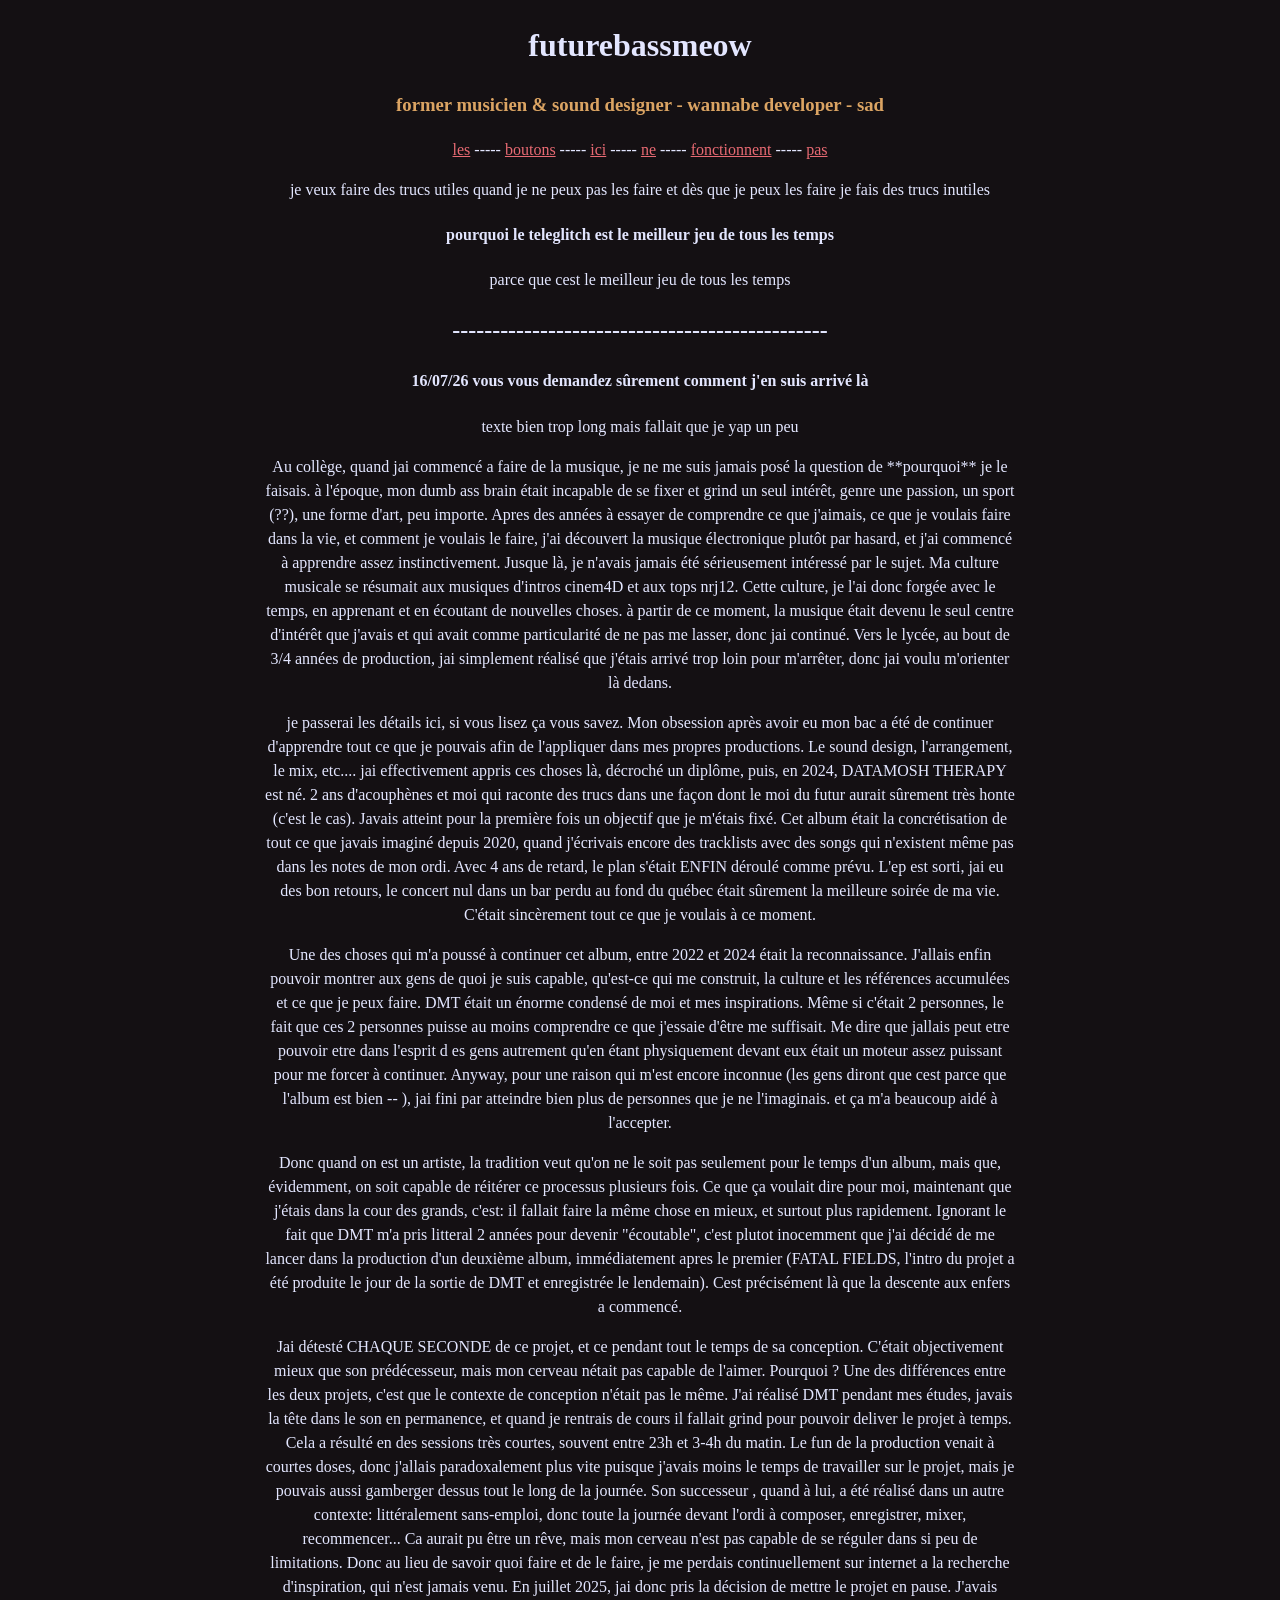
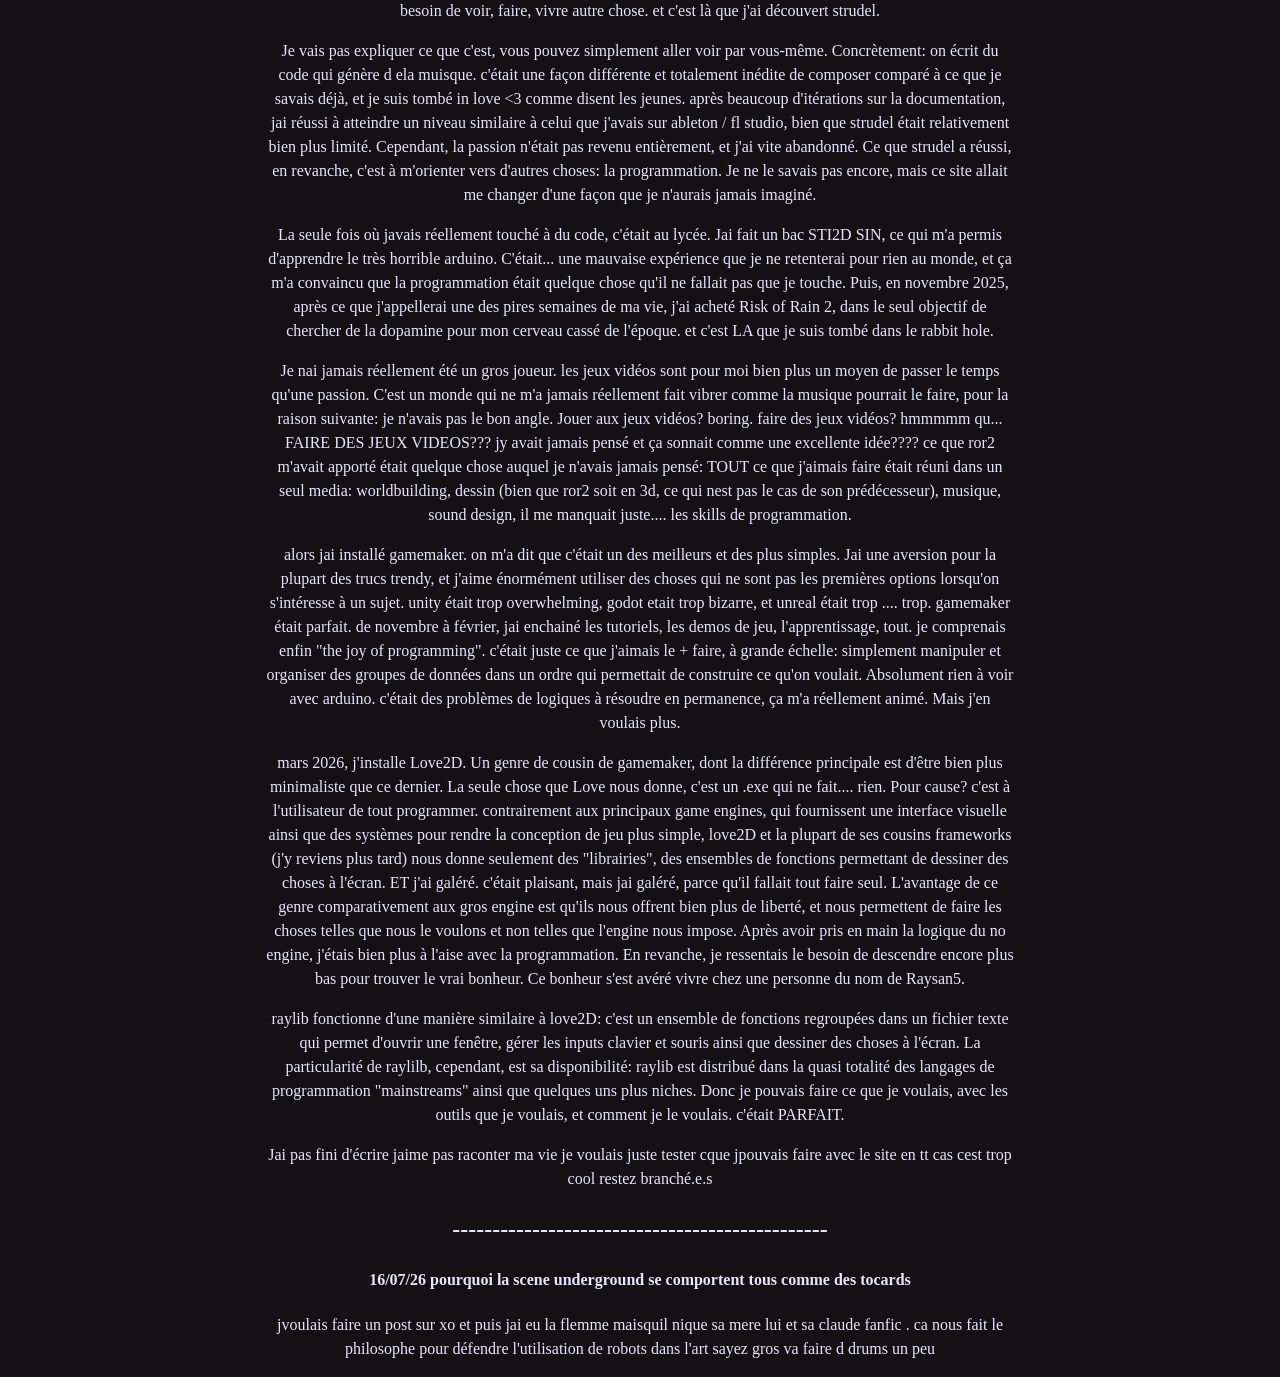
<file: index.html>
<!DOCTYPE html>
<html>
<head>
  <meta charset="UTF-8"/>
  <meta content="width=device-width, initial-scale=1" name="viewport"/>
  <title>app</title>
  <link href="styles.css" rel="stylesheet" type="text/css">
  

</head>
<body id="body" class="site">
<div id="ROOT"></div>
<script type="text/javascript" src="/app.js"></script>
</body>
</html>
</file>
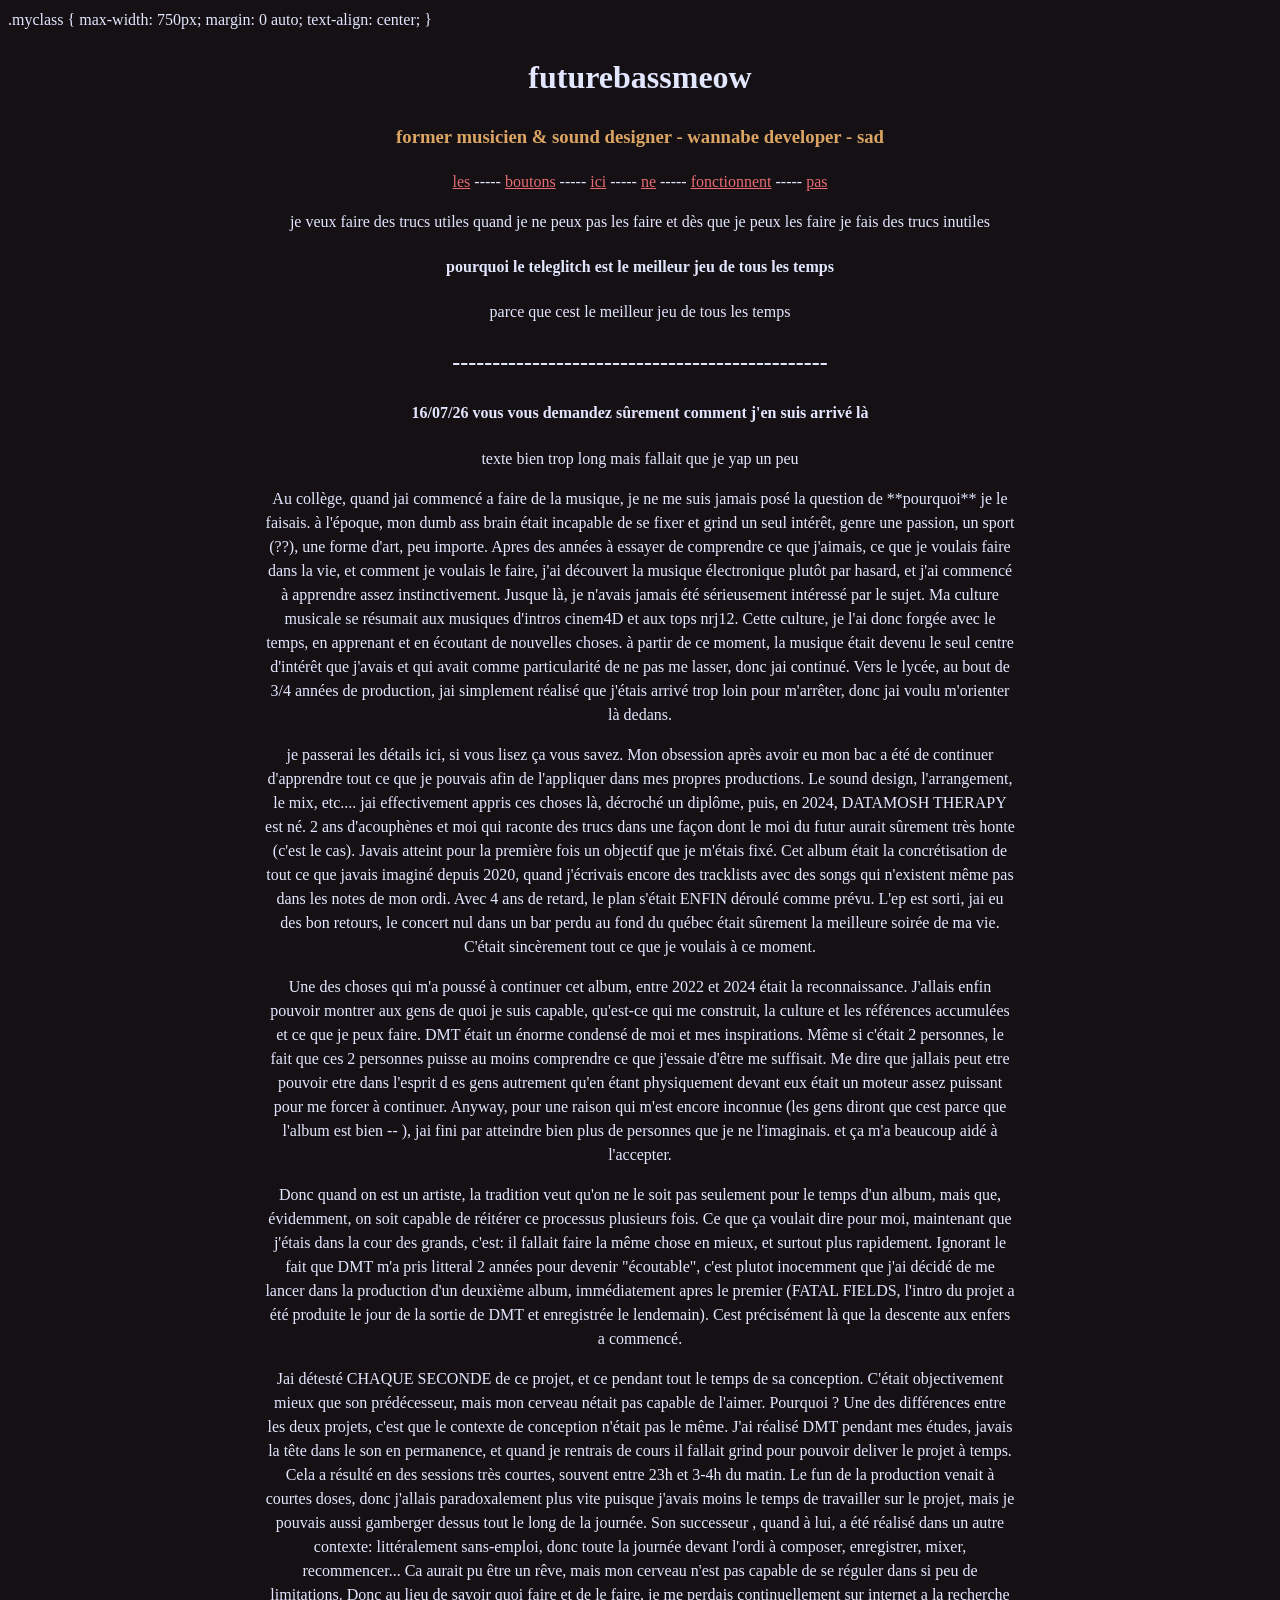
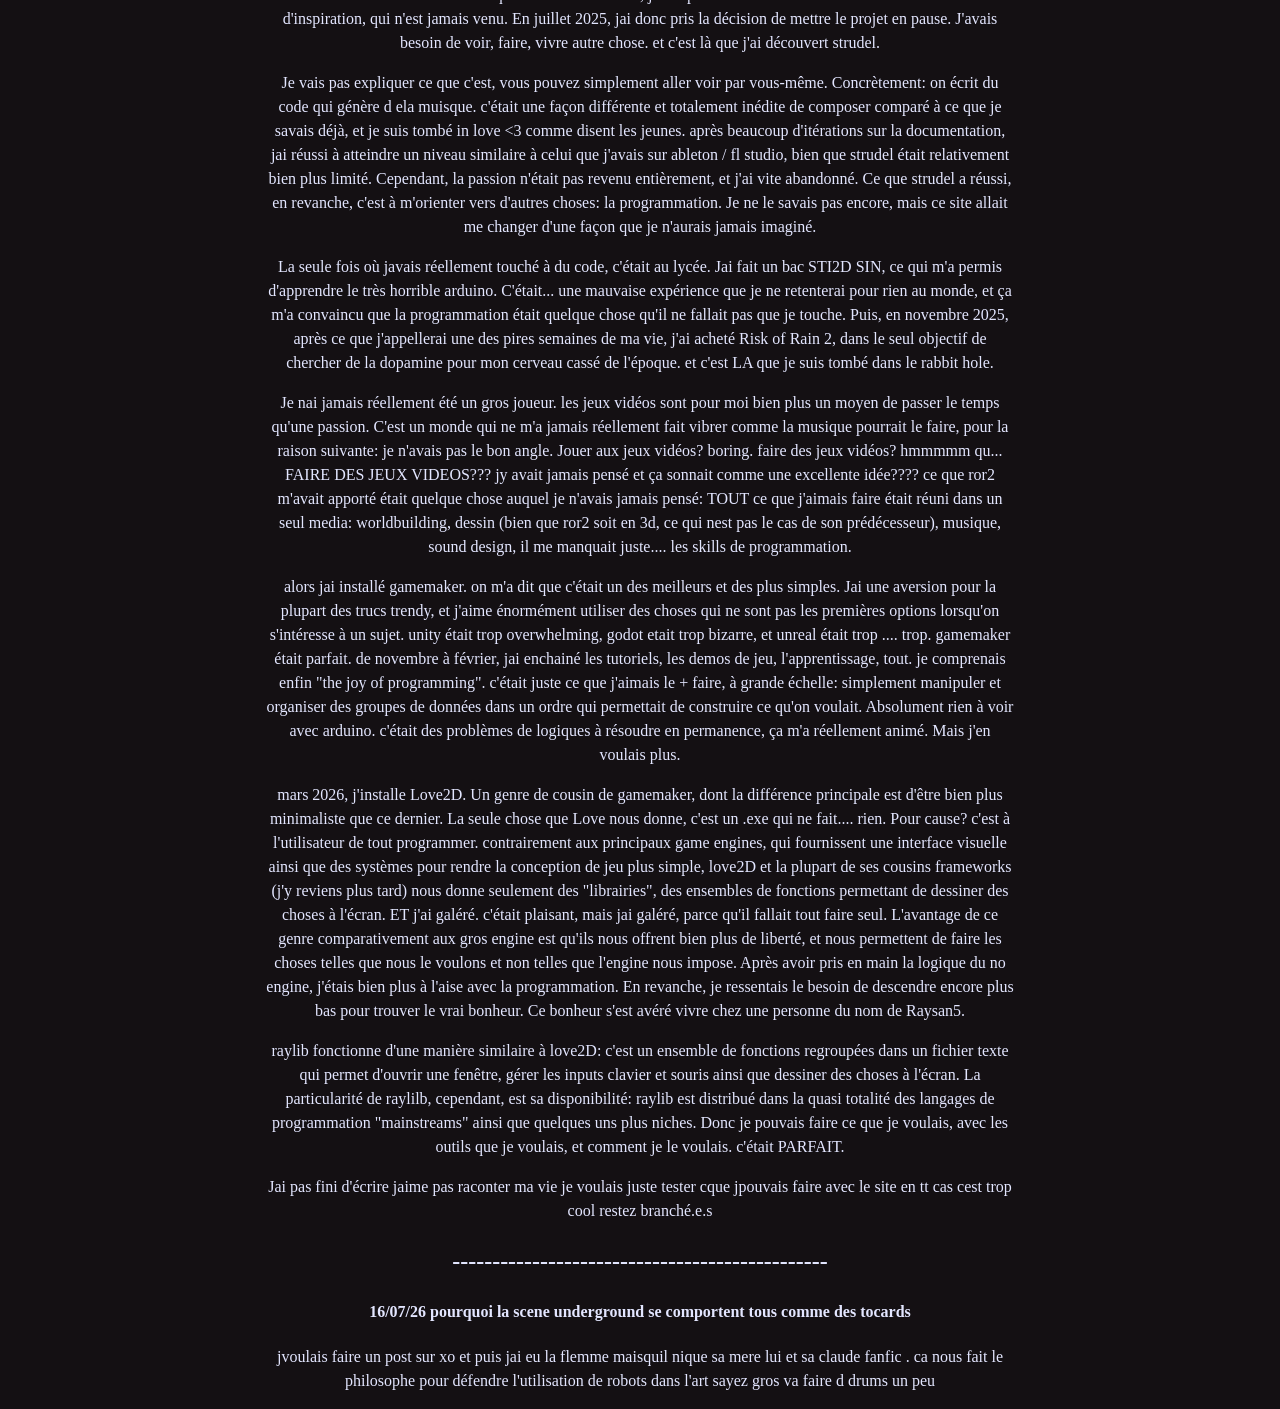
<file: app.html>
<!DOCTYPE html>
<html>
<head>
  <meta charset="UTF-8"/>
  <meta content="width=device-width, initial-scale=1" name="viewport"/>
  <title>app</title>
  <link href="styles.css" rel="stylesheet" type="text/css">
  .myclass {
    max-width: 750px;
    margin: 0 auto;
    text-align: center;
}

</head>
<body id="body" class="site">
<div id="ROOT"></div>
<script type="text/javascript" src="/app.js"></script>
</body>
</html>
</file>
<file: styles.css>
.myclass {
    max-width: 750px;
    margin: 0 auto;
    text-align: center;
}
body {
    font-family: "LythMonoSquare Nerd Font Medium";
    background-color: #141013;
    color : #e3e6FF;
    line-height: 1.5;
}

h3{
    color: #dba463;
}

a{
    color: #e86a73;
}
</file>
